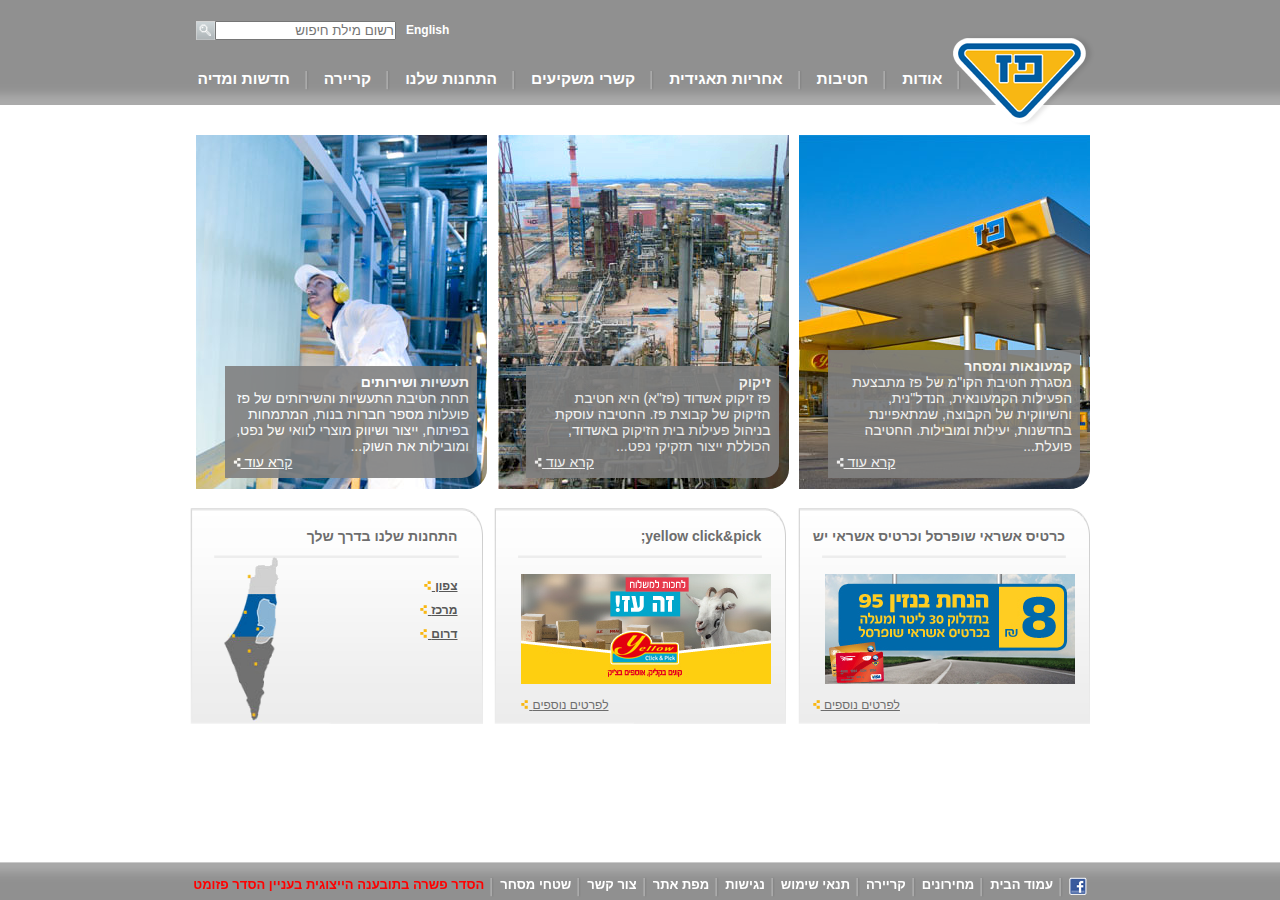
<file: index.html>
<!DOCTYPE html>
<html lang="en">

<head>
    <meta charset="UTF-8">
    <meta name="viewport" content="width=device-width, initial-scale=1.0">
    <meta http-equiv="X-UA-Compatible" content="ie=edge">
    <link rel="stylesheet" href="style.css">
    <script src="script.js"></script>
    <title>פז - עמוד הבית</title>
</head>

<body>
    <div class="header-main">
        <div class="container">
            <div class="search-box">
                <a href="#" target="_blank">English</a>
                <input type='text' id='userInput' name='userInput' value='' placeholder="רשום מילת חיפוש">
                <input type="image" name="submit" src="Images/search_button.png" alt="Search Button" />
            </div>

            <img class="paz-logo" src="Images/paz_logo.png" alt="Paz Logo">
            <header>
                <nav class="top-nav">
                    <ul>
                        <li><a href="#" target="_blank">
                                <img src="Images/menu_home_blue.png" alt="עמוד הבית"></a></li>
                        <li><img src="Images/menu_sep.png" alt="Menu Seperator"></li>
                        <li class="dropdown">
                            <a href="#">אודות</a>
                            <div class="dropdown-content">
                                <a href="#" target="_blank">אודות</a>
                                <a href="#" target="_blank">היסטוריה</a>
                                <a href="#" target="_blank">חזון וערכים</a>
                                <a href="#" target="_blank">מבנה הקבוצה</a>
                                <a href="#" target="_blank">חברי הדירקטוריון</a>
                                <a href="#" target="_blank">הנהלת הקבוצה</a>
                                <a href="#" target="_blank">פרסים והוקרה</a>
                            </div>
                        </li>
                        <li><img src="Images/menu_sep.png" alt="Menu Seperator"></li>
                        <li class="dropdown">
                            <a href="#">חטיבות</a>
                            <div class="dropdown-content">
                                <a href="#" target="_blank">חטיבות</a>
                                <a href="#" target="_blank">קמעונאות ומסחר</a>
                                <a href="#" target="_blank">תעשיות ושירותים</a>
                                <a href="#" target="_blank">זיקוק</a>
                            </div>
                        </li>
                        <li><img src="Images/menu_sep.png" alt="Menu Seperator"></li>
                        <li class="dropdown">
                            <a href="#">אחריות תאגידית</a>
                            <div class="dropdown-content">
                                <a href="#" target="_blank">אחריות תאגידית</a>
                                <a href="#" target="_blank">הקוד האתי</a>
                                <a href="#" target="_blank">מעורכות חברתית</a>
                                <a href="#" target="_blank">נגישות</a>
                                <a href="#" target="_blank">איכות הסביבה ובטיחות</a>
                                <a href="#" target="_blank">דירוג מעלה</a>
                            </div>
                        </li>
                        <li><img src="Images/menu_sep.png" alt="Menu Seperator"></li>
                        <li class="dropdown">
                            <a href="#">קשרי משקיעים</a>
                            <div class="dropdown-content">
                                <a href="#" target="_blank">פרופיל חברה</a>
                                <a href="#" target="_blank">דו"חות כספיים</a>
                                <a href="#" target="_blank">כלים למשקיע</a>
                                <a href="#" target="_blank">נתוני מניה</a>
                                <a href="#" target="_blank">אסיפות כלליות</a>
                            </div>
                        </li>
                        <li><img src="Images/menu_sep.png" alt="Menu Seperator"></li>
                        <li class="dropdown">
                            <a href="#">התחנות שלנו</a>
                            <div class="dropdown-content">
                                <a href="#" target="_blank">התחנות שלנו</a>
                                <a href="#" target="_blank">נגישות מתחמי פז</a>
                                <a href="#" target="_blank">רשימת תחנות</a>
                                <a href="#" target="_blank">מועדונים</a>
                            </div>
                        </li>
                        <li><img src="Images/menu_sep.png" alt="Menu Seperator"></li>
                        <li class="dropdown">
                            <a href="#">קריירה</a>
                            <div class="dropdown-content">
                                <a href="#" target="_blank">לעבוד בפז</a>
                                <a href="#" target="_blank">ניהול תחנת פז</a>
                                <a href="#" target="_blank">קריירה</a>
                            </div>
                        <li><img src="Images/menu_sep.png" alt="Menu Seperator"></li>
                        </li>
                        <li class="dropdown">
                            <a href="#">חדשות ומדיה</a>
                            <div class="dropdown-content">
                                <a href="#" target="_blank">פרסומות</a>
                                <a href="#" target="_blank">הודעות לעיתונות</a>
                            </div>
                        </li>

                    </ul>

                </nav>
            </header>
        </div>
    </div>

    <div class="container">
        <div class="main-content">
            <div class="top-row">
                <div class="top-box">
                    <img class="top-image" src="Images/1908364606615453350.JPG" alt="image-1"></a>
                    <div class="text-box">
                        <p class="title">קמעונאות ומסחר</p>
                        <p>מסגרת חטיבת הקו"מ של פז מתבצעת הפעילות הקמעונאית, הנדל"נית, והשיווקית של הקבוצה, שמתאפיינת
                            בחדשנות, יעילות ומובילות. החטיבה פועלת...</p>
                        <div class="read-more">
                            <a href="#" target="_blank">
                                <span>קרא עוד </span><img onmouseover="yellowImg(this)" onmouseout="normalImg(this)"
                                    src="Images/read_more_white.png" alt="Read More"></a></li>
                        </div>
                    </div>
                </div>
                <div class="top-box">
                    <img class="top-image" src="Images/Picture-046410251500.jpg" alt="image-2"></a>
                    <div class="text-box">
                        <p class="title">זיקוק</p>
                        <p>פז זיקוק אשדוד (פז"א) היא חטיבת הזיקוק של קבוצת פז. החטיבה עוסקת בניהול פעילות בית הזיקוק
                            באשדוד, הכוללת ייצור תזקיקי נפט...</p>
                        <div class="read-more">
                            <a href="#" target="_blank">
                                <span> קרא עוד </span><img onmouseover="yellowImg(this)" onmouseout="normalImg(this)"
                                    src="Images/read_more_white.png" alt="Read More"></a></li>
                        </div>
                    </div>
                </div>
                <div class="top-box">
                    <img class="top-image" src="Images/291_354410564000.jpg" alt="image-3"></a>
                    <div class="text-box">
                        <p class="title">תעשיות ושירותים</p>
                        <p>תחת חטיבת התעשיות והשירותים של פז פועלות מספר חברות בנות, המתמחות בפיתוח, ייצור ושיווק מוצרי
                            לוואי של נפט, ומובילות את השוק...</p>
                        <div class="read-more">
                            <a href="#" target="_blank">
                                <span>קרא עוד </span><img onmouseover="yellowImg(this)" onmouseout="normalImg(this)"
                                    src="Images/read_more_white.png" alt="Read More"></a></li>
                        </div>
                    </div>

                </div>
            </div>

            <div class="bottom-row">
                <div class="bottom-box">
                    <div id="box4">
                        <div class="bottom-title">
                            כרטיס אשראי שופרסל וכרטיס אשראי יש
                        </div>
                        <div class="bottom-img">
                            <img src="Images/paz_250x110059890678.jpg" alt="image-4a"></a>
                        </div>
                        <div class="read-more">
                            <a href="#" target="_blank"><span>לפרטים נוספים</span>
                                <img src="Images/read_more_yellow.png" alt="Read More"></a>
                        </div>
                    </div>
                </div>
                <div class="bottom-box">
                    <div id="box5">
                        <div class="bottom-title">
                            yellow click&pick;
                        </div>
                        <div class="bottom-img">
                            <img src="Images/250X110571325734.jpg" alt="image-4a">
                        </div>
                        <div class="read-more">
                            <a href="#" target="_blank"><span>לפרטים נוספים</span>
                                <img src="Images/read_more_yellow.png" alt="Read More"></a></li>
                        </div>
                    </div>
                </div>
                <div class="bottom-box">
                    <div id="box6">
                        <div class="bottom-title">
                            התחנות שלנו בדרך שלך
                        </div>
                        <div id="last-box">
                            <div class="column">
                                <ul>
                                    <li> <a href="#" target="_blank"><span>צפון</span>
                                            <img src="Images/read_more_yellow.png" alt="Read More"></a></li>
                                    <li> <a href="#" target="_blank"><span>מרכז</span>
                                            <img src="Images/read_more_yellow.png" alt="Read More"></a></li>
                                    <li> <a href="#" target="_blank"><span>דרום</span>
                                            <img src="Images/read_more_yellow.png" alt="Read More"></a></li>
                                    </li>
                                </ul>
                            </div>
                            <div class="column">
                                <div>
                                    <img id="img-in" src="Images/map-transparent.png" alt="Areas Map">
                                </div>
                            </div>
                        </div>
                    </div>
                </div>
            </div>
        </div>


    </div>


    <div class="footer-main">
        <div class="footer">
            <nav class="bottom-nav">
                <ul>
                    <li><a href="#" target="_blank">
                            <img src="Images/fb_icon.png" alt="Facebook Logo"></a></li>
                    <li><img src="Images/menu_sep.png" alt="Menu Seperator"></li>
                    <li><a href="#" target="_blank">עמוד הבית</a></li>
                    <li><img src="Images/menu_sep.png" alt="Menu Seperator"></li>
                    <li><a href="#" target="_blank">מחירונים</a></li>
                    <li><img src="Images/menu_sep.png" alt="Menu Seperator"></li>
                    <li><a href="#" target="_blank">קריירה</a></li>
                    <li><img src="Images/menu_sep.png" alt="Menu Seperator"></li>
                    <li><a href="#" target="_blank">תנאי שימוש</a></li>
                    <li><img src="Images/menu_sep.png" alt="Menu Seperator"></li>
                    <li><a href="#" target="_blank">נגישות</a></li>
                    <li><img src="Images/menu_sep.png" alt="Menu Seperator"></li>
                    <li><a href="#" target="_blank">מפת אתר</a></li>
                    <li><img src="Images/menu_sep.png" alt="Menu Seperator"></li>
                    <li><a href="./contact_us.html" >צור קשר</a></li>
                    <li><img src="Images/menu_sep.png" alt="Menu Seperator"></li>
                    <li><a href="#" target="_blank">שטחי מסחר</a></li>
                    <li><img src="Images/menu_sep.png" alt="Menu Seperator"></li>
                    <li><a class="hesder" href="#" target="_blank">הסדר פשרה בתובענה הייצוגית בעניין הסדר
                            פזומט</a>
                    </li>
                </ul>

            </nav>
        </div>
    </div>

</body>

</html>
</file>
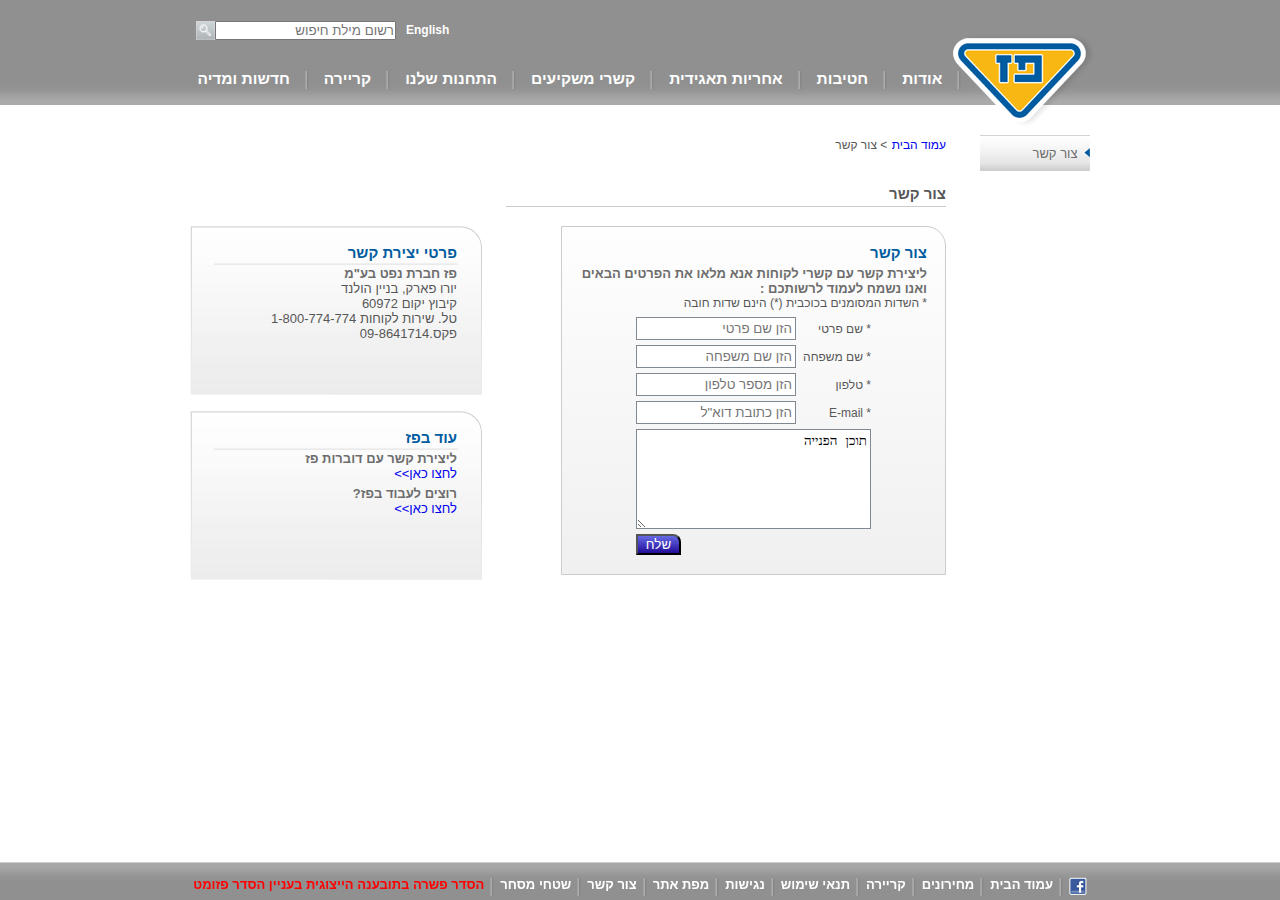
<file: contact_us.html>
<!DOCTYPE html>
<html lang="en">

<head>
    <meta charset="UTF-8">
    <meta name="viewport" content="width=device-width, initial-scale=1.0">
    <meta http-equiv="X-UA-Compatible" content="ie=edge">
    <link rel="stylesheet" href="style.css">
    <script src="script.js"></script>
    <title>פז - צור קשר</title>
</head>

<body>

    <div class="header-main">
        <div class="container">
            <div class="search-box">
                <a href="#" target="_blank">English</a>
                <input type='text' id='userInput' name='userInput' value='' placeholder="רשום מילת חיפוש">
                <input type="image" name="submit" src="Images/search_button.png" alt="Search Button" />
            </div>

            <img class="paz-logo" src="Images/paz_logo.png" alt="Paz Logo">
            <header>
                <nav class="top-nav">
                    <ul>
                        <li><a href="index.html" target="_blank">
                                <img src="Images/menu_home_gray.png" alt="עמוד הבית"></a></li>
                        <li><img src="Images/menu_sep.png" alt="Menu Seperator"></li>
                        <li class="dropdown">
                            <a href="#">אודות</a>
                            <div class="dropdown-content">
                                <a href="#" target="_blank">אודות</a>
                                <a href="#" target="_blank">היסטוריה</a>
                                <a href="#" target="_blank">חזון וערכים</a>
                                <a href="#" target="_blank">מבנה הקבוצה</a>
                                <a href="#" target="_blank">חברי הדירקטוריון</a>
                                <a href="#" target="_blank">הנהלת הקבוצה</a>
                                <a href="#" target="_blank">פרסים והוקרה</a>
                            </div>
                        </li>
                        <li><img src="Images/menu_sep.png" alt="Menu Seperator"></li>
                        <li class="dropdown">
                            <a href="#">חטיבות</a>
                            <div class="dropdown-content">
                                <a href="#" target="_blank">חטיבות</a>
                                <a href="#" target="_blank">קמעונאות ומסחר</a>
                                <a href="#" target="_blank">תעשיות ושירותים</a>
                                <a href="#" target="_blank">זיקוק</a>
                            </div>
                        </li>
                        <li><img src="Images/menu_sep.png" alt="Menu Seperator"></li>
                        <li class="dropdown">
                            <a href="#">אחריות תאגידית</a>
                            <div class="dropdown-content">
                                <a href="#" target="_blank">אחריות תאגידית</a>
                                <a href="#" target="_blank">הקוד האתי</a>
                                <a href="#" target="_blank">מעורכות חברתית</a>
                                <a href="#" target="_blank">נגישות</a>
                                <a href="#" target="_blank">איכות הסביבה ובטיחות</a>
                                <a href="#" target="_blank">דירוג מעלה</a>
                            </div>
                        </li>
                        <li><img src="Images/menu_sep.png" alt="Menu Seperator"></li>
                        <li class="dropdown">
                            <a href="#">קשרי משקיעים</a>
                            <div class="dropdown-content">
                                <a href="#" target="_blank">פרופיל חברה</a>
                                <a href="#" target="_blank">דו"חות כספיים</a>
                                <a href="#" target="_blank">כלים למשקיע</a>
                                <a href="#" target="_blank">נתוני מניה</a>
                                <a href="#" target="_blank">אסיפות כלליות</a>
                            </div>
                        </li>
                        <li><img src="Images/menu_sep.png" alt="Menu Seperator"></li>
                        <li class="dropdown">
                            <a href="#">התחנות שלנו</a>
                            <div class="dropdown-content">
                                <a href="#" target="_blank">התחנות שלנו</a>
                                <a href="#" target="_blank">נגישות מתחמי פז</a>
                                <a href="#" target="_blank">רשימת תחנות</a>
                                <a href="#" target="_blank">מועדונים</a>
                            </div>
                        </li>
                        <li><img src="Images/menu_sep.png" alt="Menu Seperator"></li>
                        <li class="dropdown">
                            <a href="#">קריירה</a>
                            <div class="dropdown-content">
                                <a href="#" target="_blank">לעבוד בפז</a>
                                <a href="#" target="_blank">ניהול תחנת פז</a>
                                <a href="#" target="_blank">קריירה</a>
                            </div>
                        <li><img src="Images/menu_sep.png" alt="Menu Seperator"></li>
                        </li>
                        <li class="dropdown">
                            <a href="#">חדשות ומדיה</a>
                            <div class="dropdown-content">
                                <a href="#" target="_blank">פרסומות</a>
                                <a href="#" target="_blank">הודעות לעיתונות</a>
                            </div>
                        </li>

                    </ul>

                </nav>
            </header>
        </div>
    </div>


    <div class="container">

        <div class="main-content">

            <div class="bottom-row">
                <div class="contact-box1">
                    <div class="contact-btn">
                        <a href="#" class="button" target="_blank">צור קשר</a>

                        <!-- <a href="#" target="_blank"><span></span> צור קשר</a> -->
                    </div>
                </div>

                <div class="contact-box2">
                    <div class="contact-row">
                        <div class="home-page-link">
                            <a href="#">עמוד הבית</a>
                            <span> > </span>
                            <span>צור קשר</span>
                        </div>
                    </div>
                    <div class="contact-row">
                        <div class="contact-title">
                            צור קשר
                        </div>
                    </div>
                    <div class="form-box">
                        <div class="contact-row">
                            <div class="contact-text">
                                <div class="title1">
                                    צור קשר
                                </div>
                                <div class="text1">ליצירת קשר עם קשרי לקוחות אנא מלאו את הפרטים הבאים ואנו נשמח לעמוד
                                    לרשותכם :
                                </div>
                                <div class="font12">* השדות המסומנים בכוכבית (*) הינם שדות חובה
                                </div>
                            </div>
                        </div>
                        <div class="form-inner-box">
                            <div class="contact-row">
                                <form class="contact-form">
                                    <div class="form-row">
                                        <div class="form-column1">
                                            <label for="name">* שם פרטי</label>
                                        </div>
                                        <div class="form-column2">
                                            <input type="text" required id="name" placeholder='הזן שם פרטי'
                                                maxlength="30" />
                                        </div>
                                    </div>
                                    <div class="form-row">
                                        <div class="form-column1">
                                            <label for="name">* שם משפחה</label>
                                        </div>
                                        <div class="form-column2">
                                            <input type="text" required id="name" placeholder='הזן שם משפחה'
                                                maxlength="30" />
                                        </div>
                                    </div>
                                    <div class="form-row">
                                        <div class="form-column1">
                                            <label for="name">* טלפון</label>
                                        </div>
                                        <div class="form-column2">
                                            <input type="text" required id="name" placeholder='הזן מספר טלפון'
                                                maxlength="30" />
                                        </div>
                                    </div>
                                    <div class="form-row">
                                        <div class="form-column1">
                                            <label for="email">* E-mail</label>
                                        </div>
                                        <div class="form-column2">
                                            <input type="email" required id="email" placeholder='הזן כתובת דוא"ל'
                                                maxlength="30" />
                                        </div>
                                    </div>
                                    <div class="form-row">
                                        <textarea id=”comments” name="comments">תוכן הפנייה</textarea>
                                    </div>

                                    <div class="form-button">
                                        <button type="submit" onclick="">שלח</button>
                                    </div>

                                </form>
                            </div>
                        </div>
                    </div>
                </div>

                <div class="contact-box3">
                    <div class="contact-info-box">
                        <div class="contact-row">
                            <div class="contact-text">
                                <div class="title1">
                                    פרטי יצירת קשר
                                </div>
                                <div class="text1">
                                    פז חברת נפט בע"מ
                                </div>
                                <div class="font13">
                                    יורו פארק, בניין הולנד <br>
                                    קיבוץ יקום 60972 <br>
                                    טל. שירות לקוחות 1-800-774-774 <br>
                                    פקס.09-8641714
                                </div>
                            </div>
                        </div>

                    </div>
                    <div class="contact-info-box2">
                        <div class="contact-row">
                            <div class="contact-text">
                                <div class="title1">
                                    עוד בפז
                                </div>
                                <div class="text1">
                                    ליצירת קשר עם דוברות פז
                                </div>
                                <div class="font13">
                                    <a href="#" target="_blank">לחצו כאן>></a>
                                </div>
                                <div class="text1">
                                    רוצים לעבוד בפז?
                                </div>
                                <div class="font13">
                                    <a href="#" target="_blank">לחצו כאן>></a>
                                </div>
                            </div>
                        </div>

                    </div>
                </div>
            </div>
        </div>
    </div>

    <div class="footer-main">
        <div class="footer">
            <nav class="bottom-nav">
                <ul>
                    <li><a href="#" target="_blank">
                            <img src="Images/fb_icon.png" alt="Facebook Logo"></a></li>
                    <li><img src="Images/menu_sep.png" alt="Menu Seperator"></li>
                    <li><a href="#" target="_blank">עמוד הבית</a></li>
                    <li><img src="Images/menu_sep.png" alt="Menu Seperator"></li>
                    <li><a href="#" target="_blank">מחירונים</a></li>
                    <li><img src="Images/menu_sep.png" alt="Menu Seperator"></li>
                    <li><a href="#" target="_blank">קריירה</a></li>
                    <li><img src="Images/menu_sep.png" alt="Menu Seperator"></li>
                    <li><a href="#" target="_blank">תנאי שימוש</a></li>
                    <li><img src="Images/menu_sep.png" alt="Menu Seperator"></li>
                    <li><a href="#" target="_blank">נגישות</a></li>
                    <li><img src="Images/menu_sep.png" alt="Menu Seperator"></li>
                    <li><a href="#" target="_blank">מפת אתר</a></li>
                    <li><img src="Images/menu_sep.png" alt="Menu Seperator"></li>
                    <li><a href="#" target="_blank">צור קשר</a></li>
                    <li><img src="Images/menu_sep.png" alt="Menu Seperator"></li>
                    <li><a href="#" target="_blank">שטחי מסחר</a></li>
                    <li><img src="Images/menu_sep.png" alt="Menu Seperator"></li>
                    <li><a class="hesder white" href="#" target="_blank">הסדר פשרה בתובענה הייצוגית בעניין הסדר
                            פזומט</a>
                    </li>
                </ul>

            </nav>
        </div>
    </div>

</body>

</html>
</file>
<file: style.css>
* {
    box-sizing: border-box;
    margin: 0;
    padding: 0;
    direction: rtl;
}

body {
    font-family: Arial, Helvetica, sans-serif;
    color: #575757;
}

.container {
    width: 900px;
    margin: auto;
    position: relative;
}

.header-main {
    display: flex;
    background-image: url(Images/header_bg.png);
    height: 105px;
}

/* header {
    width: 100%;
} */

.search-box {
    display: flex;
    justify-content: flex-end;
    margin-top: 20px;
    padding-left: 6px;
    vertical-align: auto;
    font-size: 12px;
    font-weight: bold;
    align-items: center;
}

.search-box>a {
    margin-left: 10px;
    color: white;
}

.search-box>a:visited {
    text-decoration: none;
    color: white;
    margin-left: 10px;
}

#lang-change {
    margin-left: 20px;
}

#lang-change>a {
    font-size: 12px;
}

.top-nav {
    list-style-type: none;
    display: flex;
    justify-content: flex-end;
    align-items: center;
    margin-top: 30px;
}

.container>.paz-logo {
    position: absolute;
    right: -5px;
    top: 33px;
    width: 142px;
}

.search-box ul, .top-nav ul, .bottom-nav ul {
    display: flex;
    list-style: none;
    padding-left: 0;
    margin: 0;
}

.top-nav>ul>li {
    width: auto;
    margin: 0 7.5px;
    padding-bottom: 10px;
}

.top-nav a {
    font-size: 15.5px;
}

.bottom-nav>ul>li {
    width: auto;
    margin: 0 3px;
}

.dropdown {
    position: relative;
}

.dropdown-content {
    display: none;
    position: absolute;
    top: 35px;
    right: 0%;
    background-image: url(Images/menu_dropdown_bg.png);
    background-size: 100%;
    z-index: 9999999;
    white-space: nowrap;
}

ul>li>a, .dropdown-content>a {
    color: white;
    font-weight: bold;
    display: block;
}

.dropdown-content>a {
    border: solid 0.5px lightgray;
    padding: 4px;
}

a {
    text-decoration: none;
}

.dropdown:hover>a, .search-box>a:hover, .contact-btn>a:hover, .home-page-link>a:hover, .font13>a:hover {
    color: #005cad;
    text-decoration: underline;
}

.dropdown-content>a:hover {
    color: #005cad;
    background-color: lightgray;
    text-decoration: underline;
}

.dropdown:hover>.dropdown-content {
    display: initial
}

.main-content {
    width: 100%;
    margin-top: 30px;
    margin-bottom: 70px;
}

.top-row {
    display: flex;
    justify-content: space-between;
    margin-bottom: 15px;
}

.bottom-row {
    display: flex;
    justify-content: space-between;
}

.top-row .top-image {
    border-bottom-right-radius: 20px;
}

.top-row .text-box {
    position: absolute;
    width: 85%;
    margin: 10px 10px 10px 0;
    padding: 8px;
    background-color: gray;
    color: white;
    font-size: 14px;
    bottom: 5px;
    border-bottom-right-radius: 15px;
    opacity: 0.9;
}

.read-more a {
    color: white;
    text-decoration: underline;
}

.top-row .read-more a:hover, .bottom-row .read-more a:hover {
    color: #005cad;
}

.read-more {
    text-align: left;
}

.title {
    font-weight: bold;
}

.top-box {
    width: 33%;
    position: relative;
}

.bottom-box {
    width: 32.5%;
    height: 216px;
    display: flex;
    background-image: url(Images/cube_bg.png);
    background-size: 100% 216px;
}

#box4, #box5 {
    display: flex;
    flex-direction: column;
    padding: 15px;
}

#box6 {
    width: 300px;
    padding: 15px 15px 0 0;
}

#last-box {
    display: flex;
    height: 150px;
    margin: 0 10px 0 0;
    width: 250px;
    line-height: 1.5em;
}

#last-box a {
    color: #575757;
}

#last-box a:hover {
    color: #005cad;
}

.column {
    width: 50%;
    display: relative;
}

.bottom-title {
    padding: 5px 10px 30px 0;
    color: #6d6d6d;
    font-size: 14px;
    font-weight: bold;
}

.column #img-in {
    position: absolute;
    padding-right: 10px;
}

.bottom-box .read-more {
    color: #72716d;
    font-size: 14px;
    padding-top: 8px;
}

#img-in {
    bottom: 2px;
    left: 30px;
    width: 73px;
    height: 168px;
}

.footer-main {
    background-image: url(Images/footer_bg.png);
    position: fixed;
    bottom: 0;
    width: 100%;
    height: 38px;
    padding-top: 15px;
}

.footer {
    width: 900px;
    margin: auto;
}

ul {
    list-style-type: none;
}

.bottom-nav {
    align-items: center;
}

.bottom-nav>ul>li>a {
    font-size: 13px;
}

.bottom-nav>ul>li>a.hesder {
    color: red;
}

.bottom-nav:hover>ul>li>a:hover {
    color: #005cad;
    text-decoration: underline;
}

.bottom-box a {
    font-size: 12px;
    color: #6d6d6d;
    text-decoration: underline;
}

.contact-box1 {
    width: 122px;
    margin-left: 22px;
    display: flex;
}

.contact-box2 {
    width: 440px;
    margin-left: 24px;
    display: flex;
    flex-direction: column;
}

.contact-box3 {
    width: 292px;
    margin-top: 36px;
    display: flex;
    flex-direction: column;
}

.contact-btn {
    display: inline-block;
}

/* .contact-btn span {
    width: 0;
    height: 0;
    border-top: 5px solid transparent;
    border-bottom: 5px solid transparent;
    border-right: 5px solid #005cad;
    margin-left: 10px;
} */

.button {
    width: 110px;
    height: 36px;
    background-image: url(Images/side_menu.png);
    border: none;
    color: #6d6d6d;
    text-align: center;
    text-decoration: none;
    display: inline-block;
    font-size: 13px;
    cursor: pointer;
    padding: 10px 10px 13px 50px;
    border-top: 1px solid lightgray;
}

.contact-row {
    display: flex;
    width: 100%;
    margin-bottom: 7px;
}

.contact-title {
    border-bottom: 1px solid #cbcbcb;
    width: 100%;
}

.form-box {
    border: 1px solid #CCCCCC;
    padding: 17px 18px 12px 18px;
    border-top-right-radius: 20px;
    background-image: linear-gradient(#fefefe, #f0f0f0);
    width: 385px;
}

.form-inner.box {
    border: 1px solid #CCCCCC;
}

.home-page-link>a, .home-page-link>span {
    font-size: 12px;
}

.home-page-link {
    margin-bottom: 25px;
}

.contact-title {
    font-size: 15px;
    font-weight: bold;
    padding-bottom: 4px;
    margin-bottom: 12px;
}

.text1 {
    font-size: 13px;
    font-weight: bold;
    color: #6d6d6d;
    padding-top: 5px;
}

.form-row {
    display: flex;
    font-size: 12px;
    margin-bottom: 5px;
    align-items: center;
}

.form-column1 {
    width: 32%;
}

.form-column2 {
    width: 160px;
}

.form-inner-box {
    margin: auto;
}

textarea {
    width: 235px;
    height: 100px;
    padding: 3px;
    border: 1px solid #808992;
}

.form-inner-box input {
    width: 160px;
    padding: 3px;
    border: 1px solid #808992;
}

.contact-form {
    margin: auto;
}

.font12 {
    font-size: 12px;
}

.font13 {
    font-size: 13px;
}

.title1 {
    color: #005ca0;
    font-size: 15px;
    font-weight: bold;
}

.form-button {
    width: 45px;
    height: 21px;
    display: flex;
    justify-content: flex-end;
    width: 100%;
}

.form-button button {
    /* border: none; */
    width: 45px;
    height: 21px;
    border-top-right-radius: 8px;
    color: white;
    background-image: linear-gradient(rgb(102, 105, 228), rgb(34, 13, 153));
}

.contact-info-box {
    margin-top: 55px;
    border-top-right-radius: 20px;
    padding: 18px 25px 22px 15px;
    background-image: url(Images/cube_bg.png);
    width: 292px;
    height: 175px;
    margin-bottom: 10px;
    background-repeat: no-repeat;
}

.contact-info-box2 {
    border-top-right-radius: 20px;
    padding: 18px 25px 22px 15px;
    background-image: url(Images/cube_bg.png);
    width: 292px;
    height: 175px;
    margin-bottom: 10px;
    background-repeat: no-repeat;
}
</file>
